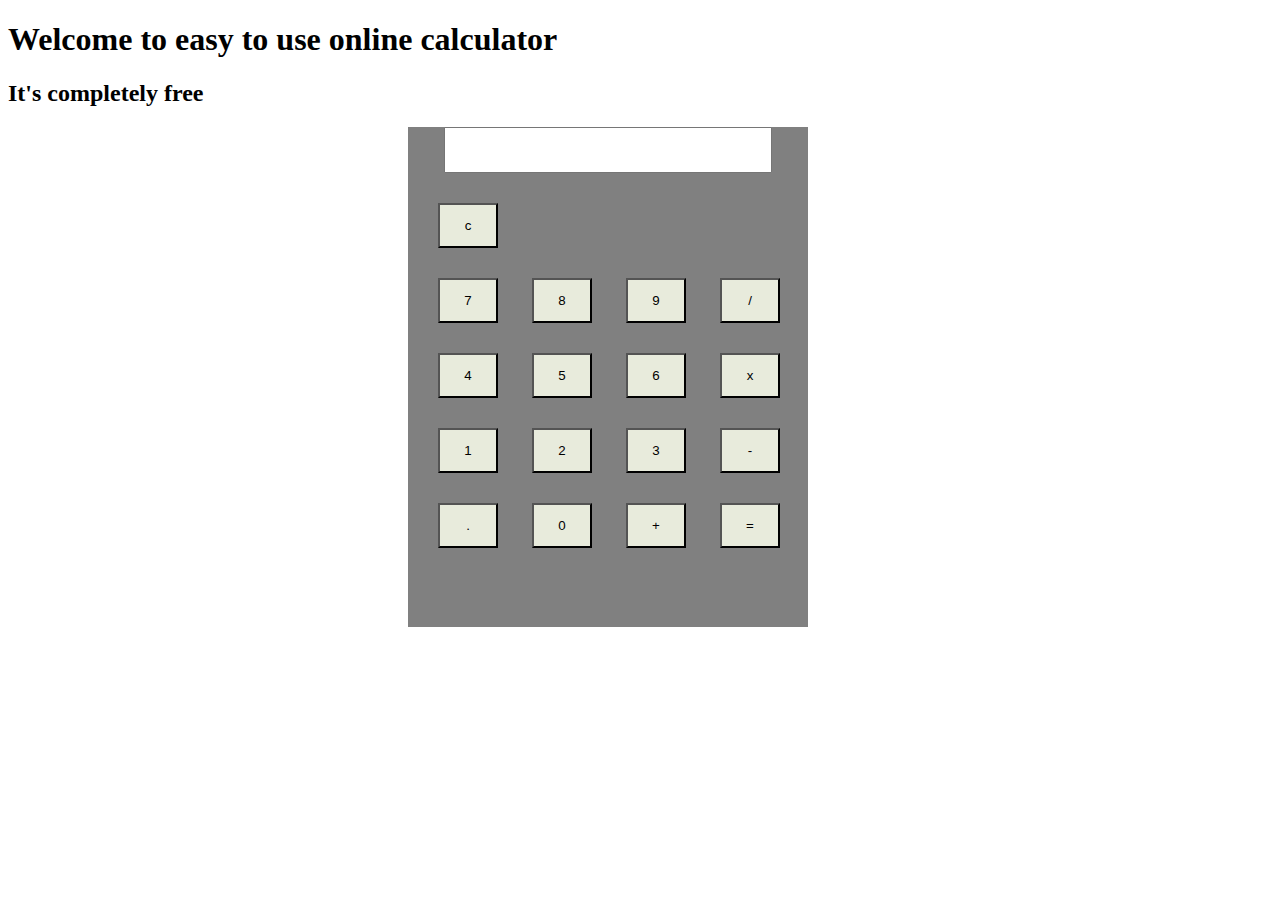
<file: calc.html>
<!DOCTYPE html>
<html lang="en">
<head>
    <meta charset="UTF-8">
    <meta http-equiv="X-UA-Compatible" content="IE=edge">
    <meta name="viewport" content="width=device-width, initial-scale=1.0">
    <title>Online Calculator</title>
    <script src="script.js"></script>
    <link rel="stylesheet" href="style.css">
    <link rel="icon" href="[data-uri]" type="image/gif" sizes="16x16">
</head>
<body>
    <h1>Welcome to easy to use online calculator</h1>
    <h2>It's completely free</h2>
    <div class="main-body">
        <div class="calc">
            <div class="output">
                <input type="text" id="screen">
                    <button onclick="clearDisplay()" class="btn">c</button>
                    <div class="row">
                        <button onclick="buttonclick(7)" class="btn">7</button>
                        <button onclick="buttonclick(8)" class="btn">8</button>
                        <button onclick="buttonclick(9)" class="btn">9</button>
                        <button onclick="buttonclick('/')" class="btn">/</button>

                    </div>

                    <div class="row">
                        <button onclick="buttonclick(4)" class="btn">4</button>
                        <button onclick="buttonclick(5)" class="btn">5</button>
                        <button onclick="buttonclick(6)" class="btn">6</button>
                        <button onclick="buttonclick('*')" class="btn">x</button>
                        
                    </div>

                    <div class="row">
                        <button onclick="buttonclick(1)" class="btn">1</button>
                        <button onclick="buttonclick(2)" class="btn">2</button>
                        <button onclick="buttonclick(3)" class="btn">3</button>
                        <button onclick="buttonclick('-')" class="btn">-</button>
                        
                    </div>

                    <div class="row">
                        <button onclick="buttonclick('.')" class="btn">.</button>
                        <button onclick="buttonclick(0)" class="btn">0</button>
                        <button onclick="buttonclick('+')" class="btn">+</button>
                        <button onclick="equalClick()" class="btn">=</button>
                        
                    </div>
                </div>
            </div>
        </div>
    </div>
</body>
</html>
</file>
<file: style.css>
.calc{
    width:400px;
    height:500px;
    background:gray;
    margin-left: 400px;
}
#screen{
    width:80%;
    margin-left:36px;
    height:40px;
    margin-top: 30;
    pointer-events: none;
}
.btn{
    width:60px;
    height:45px;
    margin-left: 30px;
    margin-top: 30px;
    background: rgb(232, 235, 220);
}
</file>
